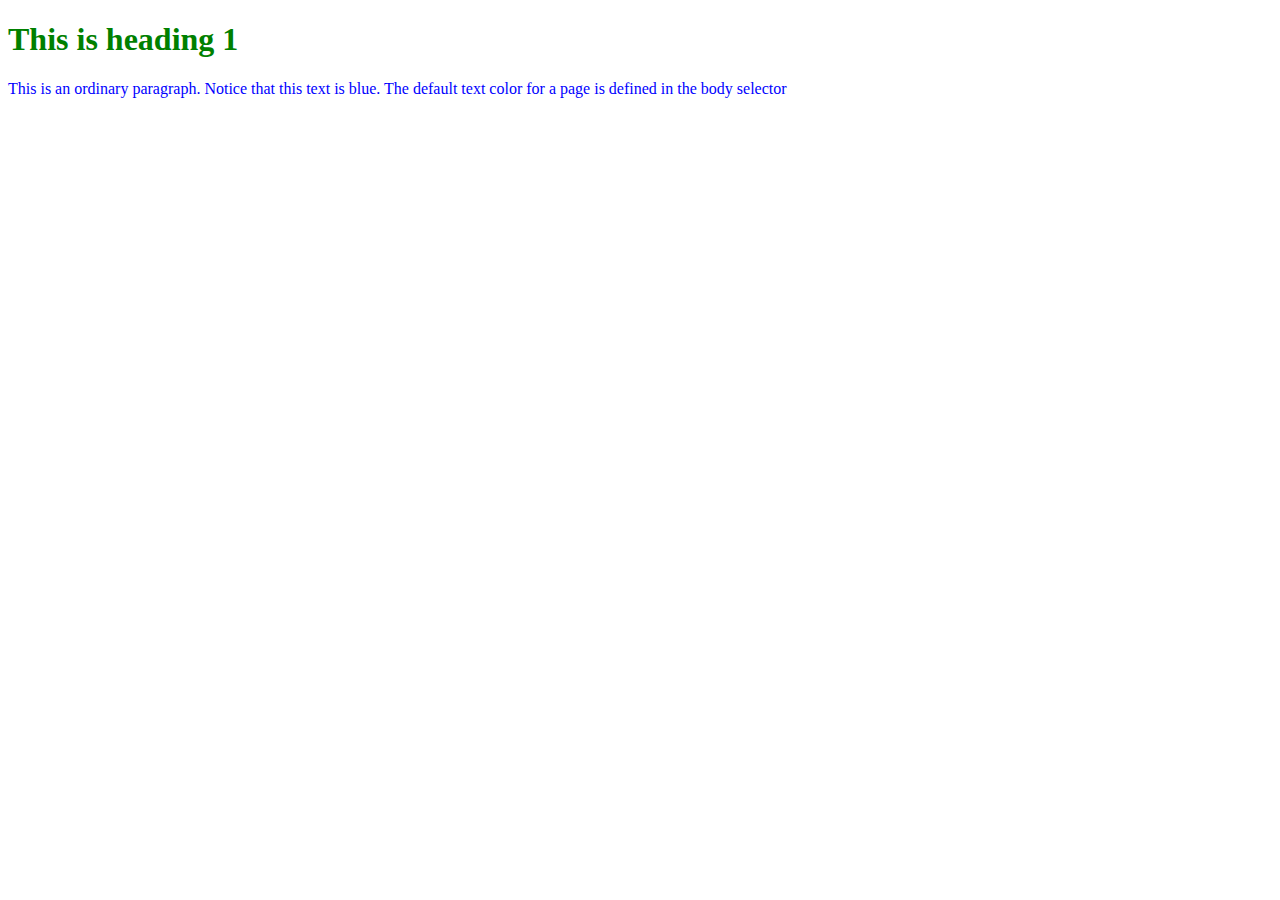
<file: lesson6_CSS/baiTap1.html>
<!DOCTYPE html>
<html lang="en">
  <head>
    <meta charset="UTF-8" />
    <meta name="viewport" content="width=device-width, initial-scale=1.0" />
    <title>Bai tap 1</title>
    <link rel="stylesheet" href="style1.css" />
    <style>
      h1 {
        color: green;
      }

      p {
        color: blue;
      }
    </style>
  </head>
  <body>
    <h1 style="color: green">This is heading 1</h1>
    <p style="color: blue">
      This is an ordinary paragraph. Notice that this text is blue. The default
      text color for a page is defined in the body selector
    </p>
  </body>
</html>
</file>
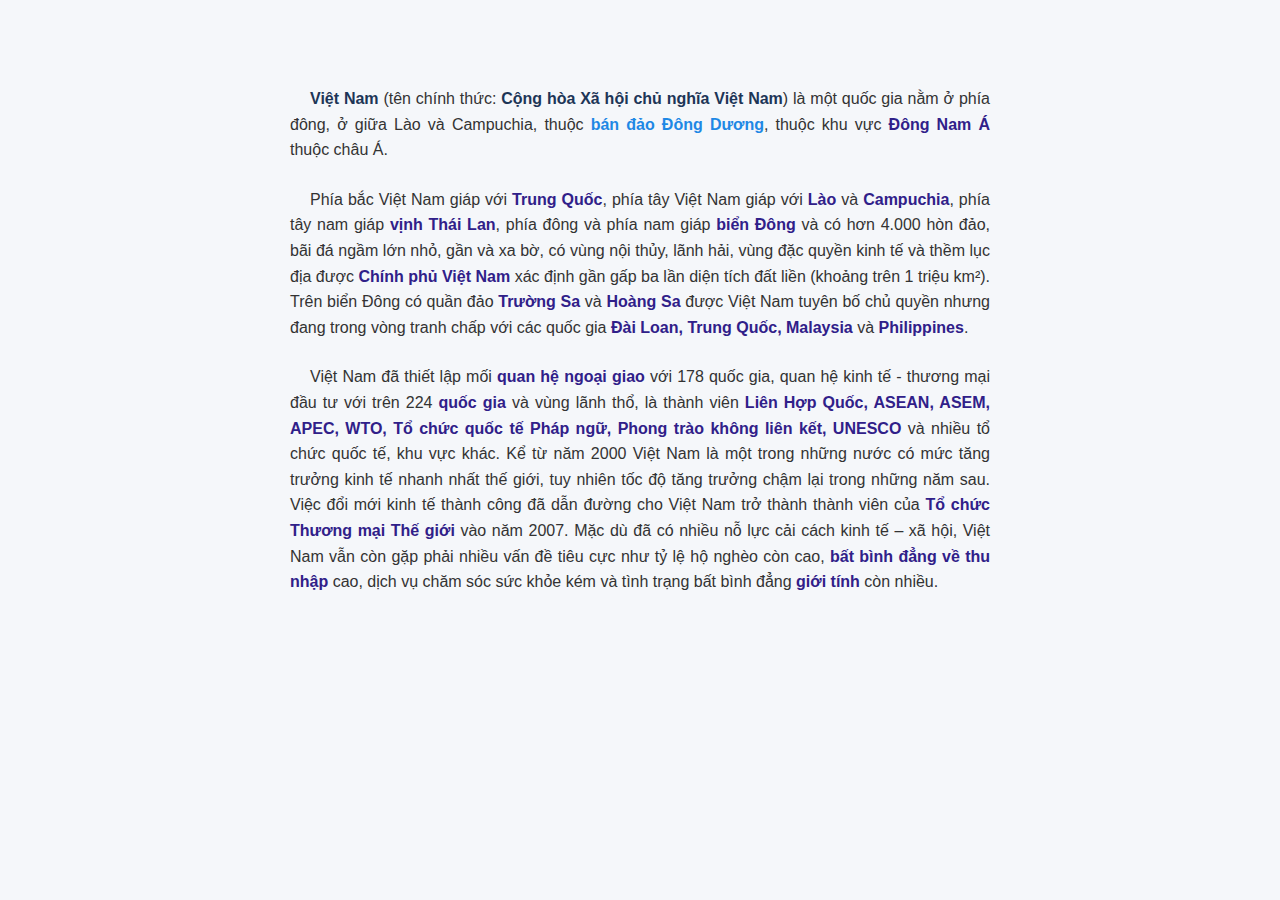
<file: lesson6_CSS/baiTap2.html>
<!DOCTYPE html>
<html lang="vi">
  <head>
    <meta charset="UTF-8" />
    <meta name="viewport" content="width=device-width, initial-scale=1.0" />
    <title>Giới thiệu Việt Nam</title>
    <style>
      body {
        margin: 0;
        padding: 0;
        font-family: "Roboto", sans-serif;
        background-color: #f5f7fa;
        color: #333;
        line-height: 1.6;
      }

      #container {
        max-width: 700px;
        margin: 40px auto;
        background-color: #f5f7fa;
        padding: 30px 40px;
      }

      p {
        text-align: justify;
        font-size: 16px;
        text-indent: 20px;
        margin-bottom: 24px;
      }

      strong {
        color: #1d3557;
      }

      span {
        color: #302089;
        font-weight: bold;
      }
      #banDao {
        color: #1e88e5;
        font-weight: bold;
      }
    </style>
  </head>
  <body>
    <div id="container">
      <p id="doan1">
        <strong>Việt Nam</strong> (tên chính thức:
        <strong>Cộng hòa Xã hội chủ nghĩa Việt Nam</strong>) là một quốc gia nằm
        ở phía đông, ở giữa Lào và Campuchia, thuộc
        <span id="banDao">bán đảo Đông Dương</span>, thuộc khu vực
        <span>Đông Nam Á</span> thuộc châu Á.
      </p>
      <p id="doan2">
        Phía bắc Việt Nam giáp với <span>Trung Quốc</span>, phía tây Việt Nam
        giáp với <span>Lào</span> và <span>Campuchia</span>, phía tây nam giáp
        <span>vịnh Thái Lan</span>, phía đông và phía nam giáp
        <span>biển Đông</span> và có hơn 4.000 hòn đảo, bãi đá ngầm lớn nhỏ, gần
        và xa bờ, có vùng nội thủy, lãnh hải, vùng đặc quyền kinh tế và thềm lục
        địa được <span>Chính phủ Việt Nam</span> xác định gần gấp ba lần diện
        tích đất liền (khoảng trên 1 triệu km²). Trên biển Đông có quần đảo
        <span>Trường Sa</span> và <span>Hoàng Sa</span> được Việt Nam tuyên bố
        chủ quyền nhưng đang trong vòng tranh chấp với các quốc gia
        <span>Đài Loan, Trung Quốc, Malaysia</span> và <span>Philippines</span>.
      </p>
      <p id="doan3">
        Việt Nam đã thiết lập mối <span>quan hệ ngoại giao</span> với 178 quốc
        gia, quan hệ kinh tế - thương mại đầu tư với trên 224
        <span>quốc gia</span> và vùng lãnh thổ, là thành viên
        <span>
          Liên Hợp Quốc, ASEAN, ASEM, APEC, WTO, Tổ chức quốc tế Pháp ngữ, Phong
          trào không liên kết, UNESCO
        </span>
        và nhiều tổ chức quốc tế, khu vực khác. Kể từ năm 2000 Việt Nam là một
        trong những nước có mức tăng trưởng kinh tế nhanh nhất thế giới, tuy
        nhiên tốc độ tăng trưởng chậm lại trong những năm sau. Việc đổi mới kinh
        tế thành công đã dẫn đường cho Việt Nam trở thành thành viên của
        <span>Tổ chức Thương mại Thế giới</span> vào năm 2007. Mặc dù đã có
        nhiều nỗ lực cải cách kinh tế – xã hội, Việt Nam vẫn còn gặp phải nhiều
        vấn đề tiêu cực như tỷ lệ hộ nghèo còn cao,
        <span>bất bình đẳng về thu nhập</span> cao, dịch vụ chăm sóc sức khỏe
        kém và tình trạng bất bình đẳng <span>giới tính</span> còn nhiều.
      </p>
    </div>
  </body>
</html>
</file>
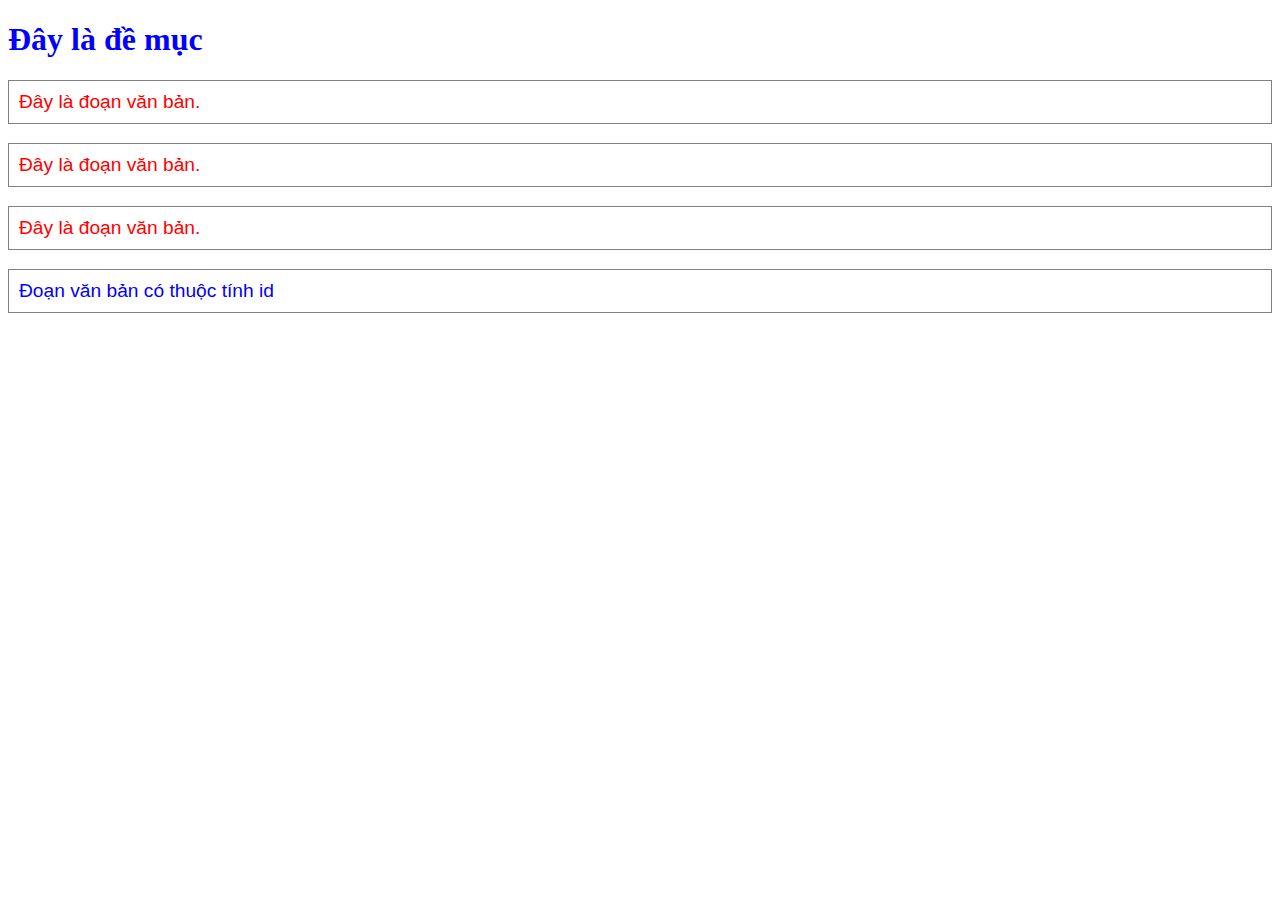
<file: lesson6_CSS/thucHanh1.html>
<!DOCTYPE html>
<html lang="en">
  <head>
    <meta charset="UTF-8" />
    <meta name="viewport" content="width=device-width, initial-scale=1.0" />
    <title>Thuc hanh 1</title>
    <style>
      h1 {
        color: blue;
        font-family: Tahoma;
        font-size: 200%;
      }

      p {
        color: red;
        font-family: Arial;
        font-size: 120%;
        border: 1px solid grey;
        padding: 10px;
      }
      #element1 {
        color: blue;
      }
    </style>
  </head>
  <body>
    <h1>Đây là đề mục</h1>
    <p>Đây là đoạn văn bản.</p>
    <p>Đây là đoạn văn bản.</p>
    <p>Đây là đoạn văn bản.</p>
    <p id="element1">Đoạn văn bản có thuộc tính id</p>
  </body>
</html>
</file>
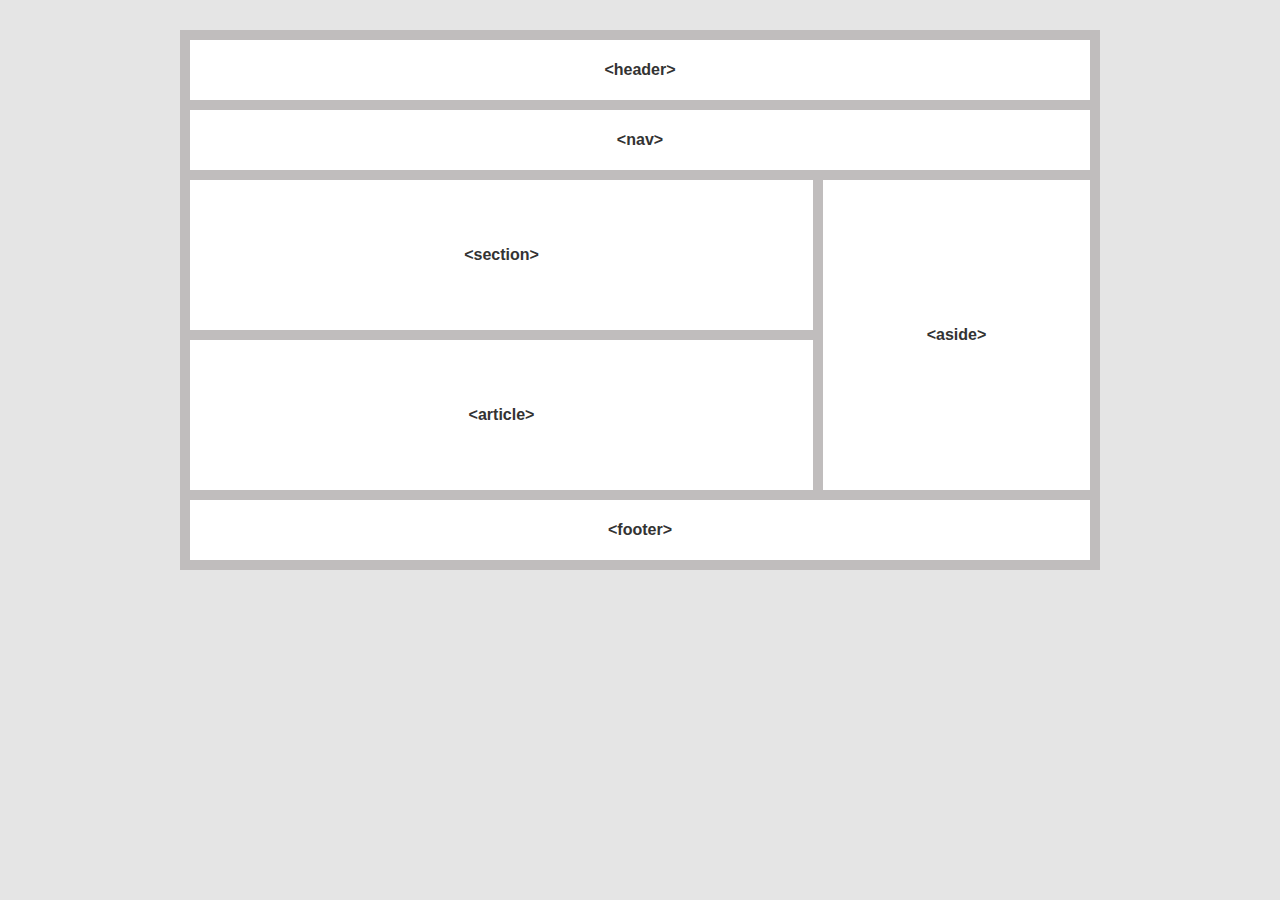
<file: lesson7_websiteLayoutDesign/baiTap1.html>
<!DOCTYPE html>
<html lang="vi">
  <head>
    <meta charset="UTF-8" />
    <meta name="viewport" content="width=device-width, initial-scale=1.0" />
    <title>Bài tập 1</title>
    <style>
      body {
        margin: 0;
        padding: 0;
        background-color: #e5e5e5;
        font-family: Arial, Helvetica, sans-serif;
      }

      .container {
        max-width: 900px;
        margin: 30px auto;
        background-color: #c0bdbd;
        padding: 10px 10px;
      }

      header,
      nav,
      footer {
        background-color: #ffffff;
        font-weight: bold;
        color: #333;
        height: 60px;
        display: flex;
        justify-content: center;
        align-items: center;
      }
      nav {
        margin-top: 10px;
      }
      .content {
        display: flex;
        gap: 10px;
        margin: 10px 0;
      }

      .contentLeft {
        width: 70%;
        display: flex;
        flex-direction: column;
        gap: 10px;
      }

      .contentRight {
        width: 30%;
      }

      section,
      article {
        height: 150px;
        background-color: #ffffff;
        display: flex;
        justify-content: center;
        align-items: center;
        font-weight: bold;
        color: #333;
      }

      aside {
        height: 310px;
        background-color: #ffffff;
        display: flex;
        justify-content: center;
        align-items: center;
        font-weight: bold;
        color: #333;
      }

      @media (max-width: 768px) {
        .content {
          flex-direction: column;
        }

        .contentLeft,
        .contentRight {
          width: 100%;
        }

        aside {
          height: auto;
          padding: 20px;
        }
      }
    </style>
  </head>
  <body>
    <div class="container">
      <header>&lt;header&gt;</header>
      <nav>&lt;nav&gt;</nav>
      <div class="content">
        <div class="contentLeft">
          <section>&lt;section&gt;</section>
          <article>&lt;article&gt;</article>
        </div>
        <div class="contentRight">
          <aside>&lt;aside&gt;</aside>
        </div>
      </div>
      <footer>&lt;footer&gt;</footer>
    </div>
  </body>
</html>
</file>
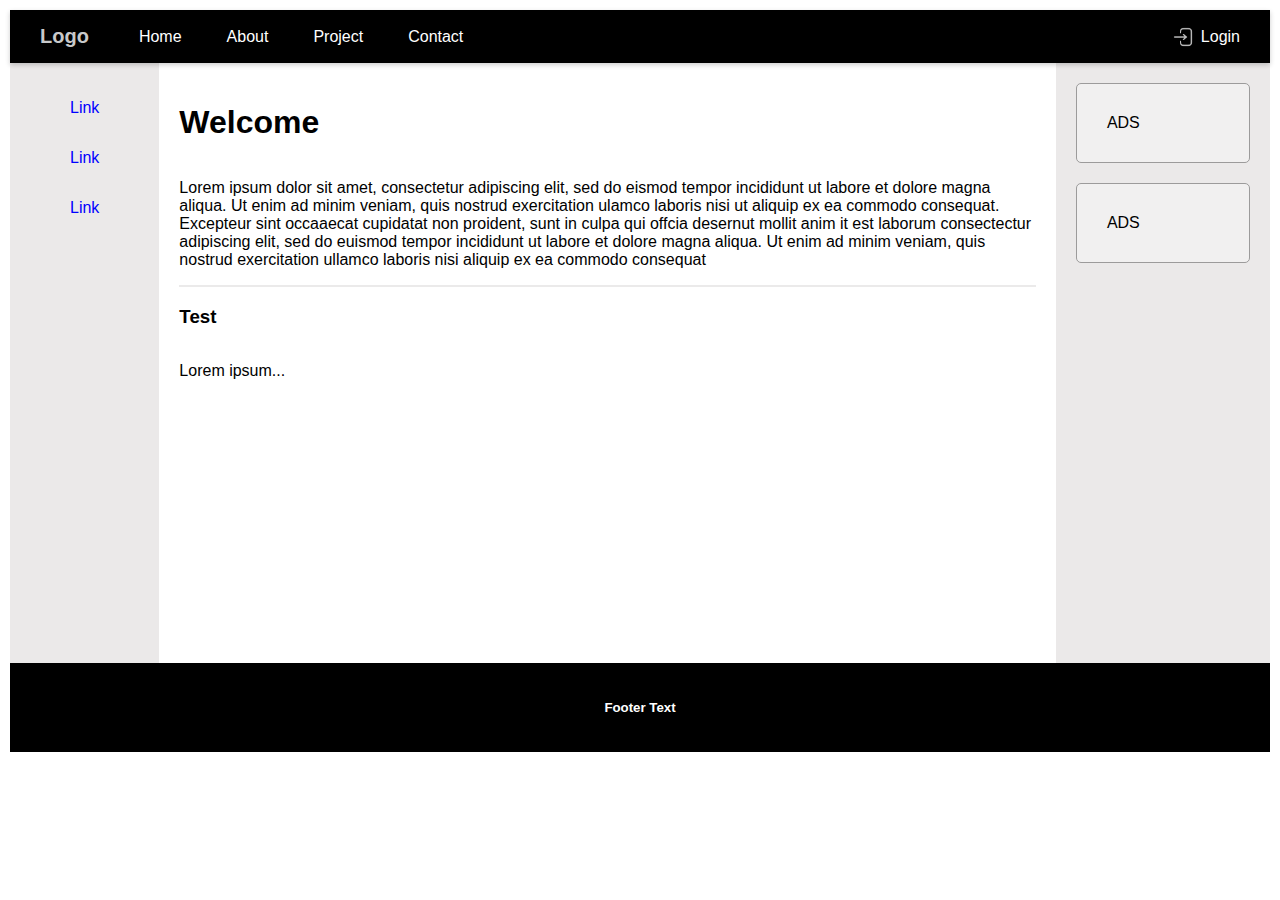
<file: lesson7_websiteLayoutDesign/baiTap3.html>
<!DOCTYPE html>
<html lang="en">
  <head>
    <meta charset="UTF-8" />
    <meta name="viewport" content="width=device-width, initial-scale=1.0" />
    <title>Bai tap 3</title>
    <style>
      body {
        margin: 0;
        padding: 0;
        font-family: Arial, Helvetica, sans-serif;
      }
      .container {
        margin: 0 auto;
        padding: 10px 10px;
      }
      nav {
        display: flex;
        justify-content: space-between;
        align-items: center;
        background-color: #000;
        color: white;
        padding: 15px 30px;
        box-shadow: 0 2px 5px rgba(0, 0, 0, 0.2);
        position: sticky;
        top: 0;
        z-index: 100;
      }

      .navLeft {
        display: flex;
        align-items: center;
        gap: 40px;
      }

      #logo {
        font-size: 20px;
        font-weight: bold;
        color: #c8c9ca;
      }

      .menu ul {
        list-style: none;
        display: flex;
        gap: 25px;
        margin: 0;
        padding: 0;
      }

      .menu li a {
        color: white;
        text-decoration: none;
        font-size: 16px;
        padding: 6px 10px;
        transition: 0.3s;
      }

      .menu li a:hover {
        background-color: #333;
        border-radius: 4px;
      }

      .login {
        display: flex;
        align-items: center;
        gap: 8px;
        cursor: pointer;
      }

      .login img {
        width: 20px;
        height: 20px;
      }
      .content {
        height: 600px;
        display: flex;
        flex-direction: row;
      }
      .contenLeft,
      .contentRight {
        width: 20%;
      }
      .contentCenter {
        margin: 20px;
        width: 80%;
        display: flex;
        flex-direction: column;
      }
      .contentLeft,
      .contentLeft ul,
      .contentLeft li {
        padding: 0;
        margin: 0;
        text-align: center;
        background-color: rgb(235, 233, 233);
        list-style: none;
        position: relative;
        padding: 10px 20px;
        line-height: 30px;
        cursor: pointer;
      }

      .contentLeft li a {
        text-decoration: none;
        color: blue;
      }
      .contentRight {
        background-color: rgb(235, 233, 233);
      }
      .button1,
      .button2 {
        background-color: rgb(241, 240, 240);
        border: 0.5px solid rgb(156, 155, 155);
        border-radius: 5px;
        padding: 30px;
      }

      .button1,
      .button2 {
        margin: 20px;
      }
      .footer {
        background-color: black;
        color: white;
        padding: 15px 30px;
        display: flex;
        justify-content: center;
        text-align: center;
      }
    </style>
  </head>
  <body>
    <div class="container">
      <nav>
        <div class="navLeft">
          <div id="logo">Logo</div>
          <div class="menu">
            <ul>
              <li><a href="#">Home</a></li>
              <li><a href="#">About</a></li>
              <li><a href="#">Project</a></li>
              <li><a href="#">Contact</a></li>
            </ul>
          </div>
        </div>
        <div class="login">
          <img src="login.png" alt="" style="width: 20px; height: 20px" />
          <div>Login</div>
        </div>
      </nav>
      <div class="content">
        <div class="contentLeft">
          <ul>
            <li><a href="#">Link</a></li>
            <li><a href="#">Link</a></li>
            <li><a href="#">Link</a></li>
          </ul>
        </div>
        <div class="contentCenter">
          <h1>Welcome</h1>
          <p>
            Lorem ipsum dolor sit amet, consectetur adipiscing elit, sed do
            eismod tempor incididunt ut labore et dolore magna aliqua. Ut enim
            ad minim veniam, quis nostrud exercitation ulamco laboris nisi ut
            aliquip ex ea commodo consequat. Excepteur sint occaaecat cupidatat
            non proident, sunt in culpa qui offcia desernut mollit anim it est
            laborum consectectur adipiscing elit, sed do euismod tempor
            incididunt ut labore et dolore magna aliqua. Ut enim ad minim
            veniam, quis nostrud exercitation ullamco laboris nisi aliquip ex ea
            commodo consequat
          </p>
          <div style="border: 0.1rem solid rgb(235, 234, 234)"></div>
          <h3>Test</h3>
          <p>Lorem ipsum...</p>
        </div>
        <div class="contentRight">
          <div class="button1">ADS</div>
          <div class="button2">ADS</div>
        </div>
      </div>
      <div class="footer">
        <h5>Footer Text</h5>
      </div>
    </div>
  </body>
</html>
</file>
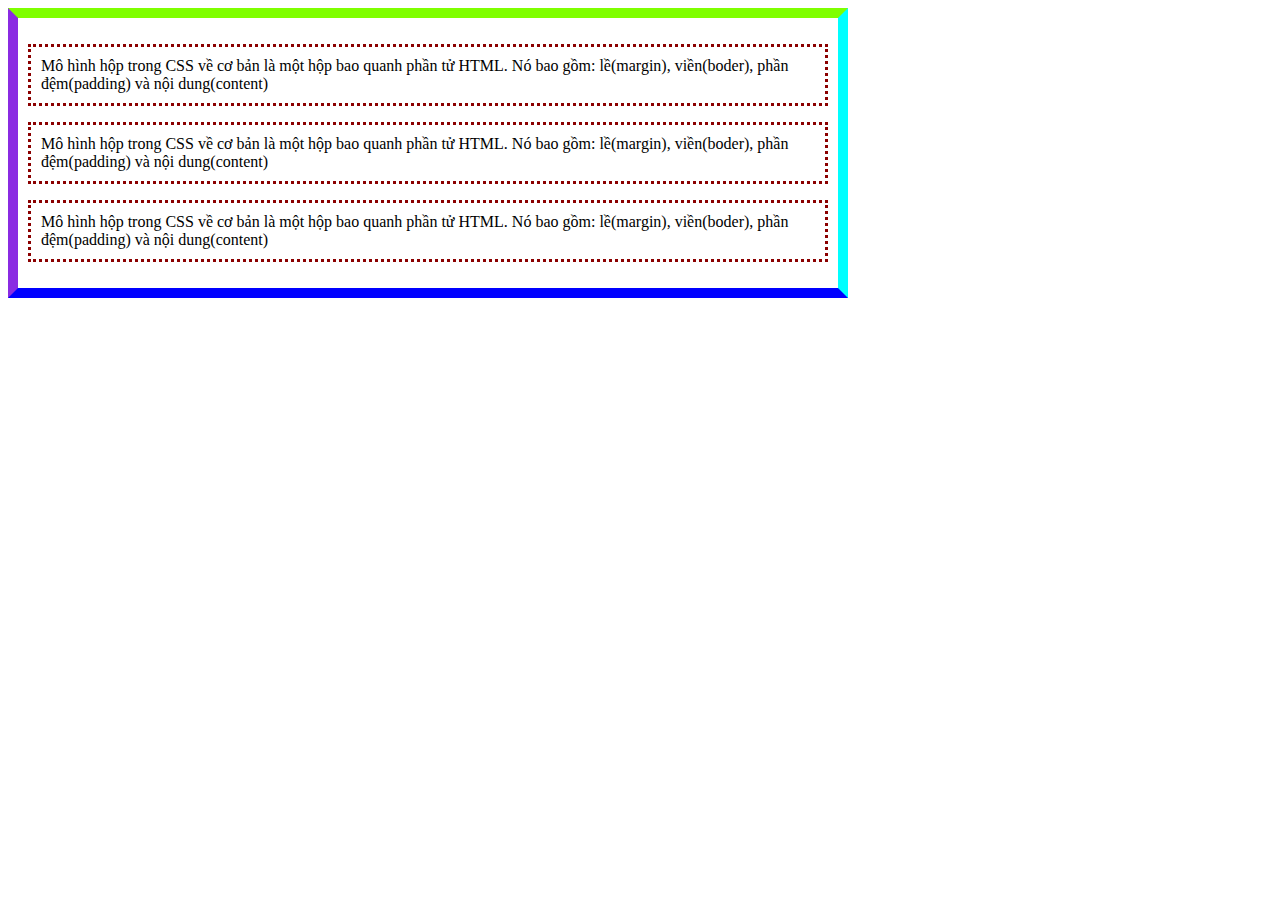
<file: lesson7_websiteLayoutDesign/thucHanh1.html>
<!DOCTYPE html>
<html lang="en">
  <head>
    <meta charset="UTF-8" />
    <meta name="viewport" content="width=device-width, initial-scale=1.0" />
    <title>Thuc hanh 1</title>
    <style>
      .boxmodel {
        margin: 0;
        padding: 10px;
        width: 800px;
        border: 10px;
        border-color: chartreuse aqua blue blueviolet;
        border-style: solid;
      }
      .boxmodel p {
        border: 3px dotted darkred;
        padding: 10px;
      }
    </style>
  </head>
  <body>
    <div class="boxmodel">
      <p>
        Mô hình hộp trong CSS về cơ bản là một hộp bao quanh phần tử HTML. Nó
        bao gồm: lề(margin), viền(boder), phần đệm(padding) và nội dung(content)
      </p>
      <p>
        Mô hình hộp trong CSS về cơ bản là một hộp bao quanh phần tử HTML. Nó
        bao gồm: lề(margin), viền(boder), phần đệm(padding) và nội dung(content)
      </p>
      <p>
        Mô hình hộp trong CSS về cơ bản là một hộp bao quanh phần tử HTML. Nó
        bao gồm: lề(margin), viền(boder), phần đệm(padding) và nội dung(content)
      </p>
    </div>
  </body>
</html>
</file>
<file: lesson6_CSS/style1.css>
h1 {
  color: green;
}

p {
  color: blue;
}
</file>
